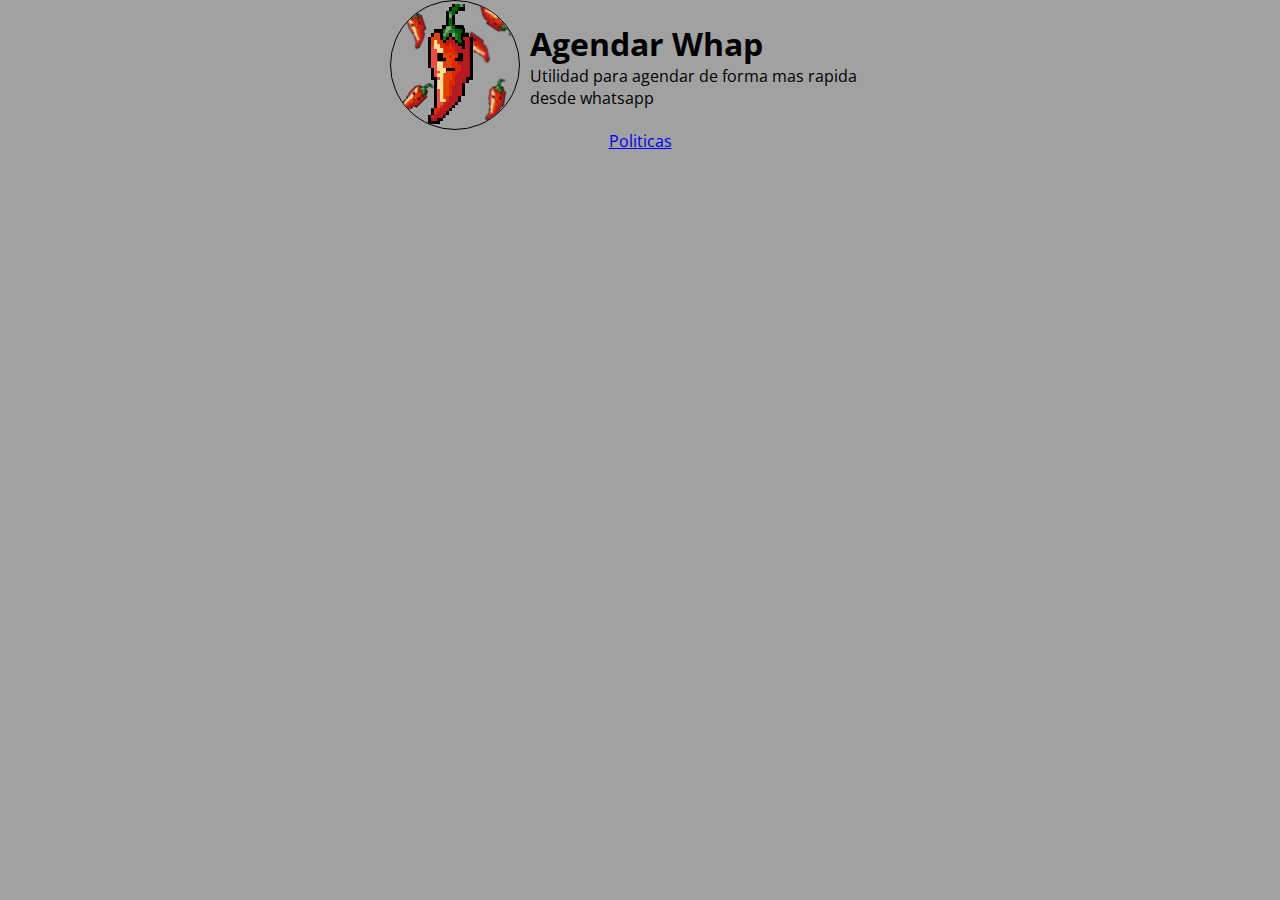
<file: index.html>
<!DOCTYPE html>
<html lang="en">
<head>
    <meta charset="UTF-8">
    <meta name="viewport" content="width=device-width, initial-scale=1.0">
    <link rel="stylesheet" href="index.css">
    <title>AgendWhap</title>
    <link rel="preconnect" href="https://fonts.googleapis.com">
<link rel="preconnect" href="https://fonts.gstatic.com" crossorigin>
<link href="https://fonts.googleapis.com/css2?family=Open+Sans:ital,wght@0,300..800;1,300..800&display=swap" rel="stylesheet">
</head>
<body>
    <div id="top">
        <img id="logo"  src="img/logo-128.png" alt="logo">
        <div id="texto">
            <h1>Agendar Whap</h1>
            <p>Utilidad para agendar de forma mas rapida desde whatsapp</p>
        </div>
    </div>
    <div id="links">
        <a href="privacy">Politicas</a>
    </div>
</body>
</html>
</file>
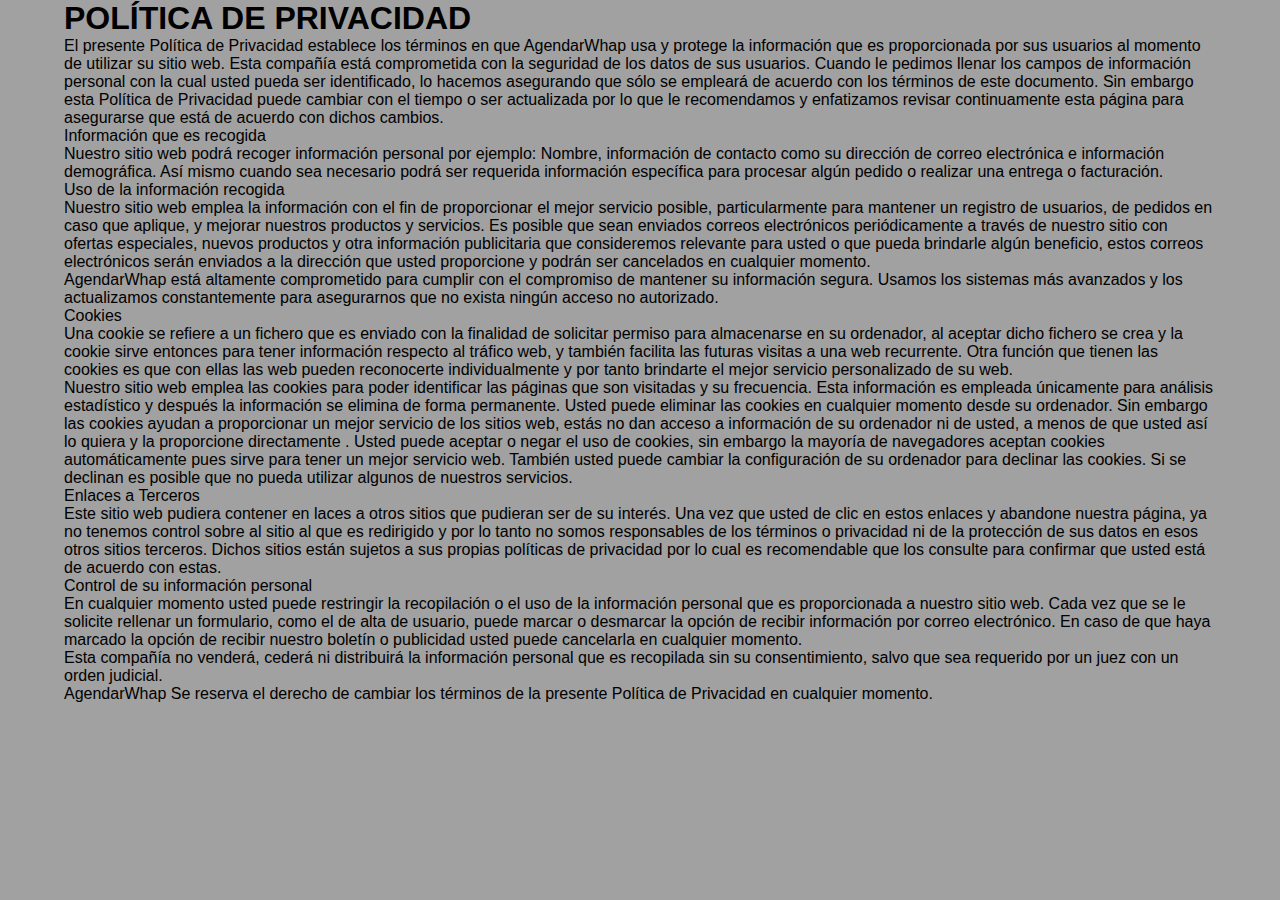
<file: privacy/index.html>
<!DOCTYPE html>
<html lang="en">

<head>
    <meta charset="UTF-8">
    <meta name="viewport" content="width=device-width, initial-scale=1.0">
    <link rel="stylesheet" href="index.css">
    <title>Politicas de privacidad</title>
</head>

<body>
    <div id="texto">

        <h1>POLÍTICA DE PRIVACIDAD</h1>
        <p>
            El presente Política de Privacidad establece los términos en que AgendarWhap usa y protege la información
            que es proporcionada por sus usuarios al momento de utilizar su sitio web. Esta compañía está comprometida
            con la seguridad de los datos de sus usuarios. Cuando le pedimos llenar los campos de información personal
            con la cual usted pueda ser identificado, lo hacemos asegurando que sólo se empleará de acuerdo con los
            términos de este documento. Sin embargo esta Política de Privacidad puede cambiar con el tiempo o ser
            actualizada por lo que le recomendamos y enfatizamos revisar continuamente esta página para asegurarse que
            está de acuerdo con dichos cambios.
            <br>
            Información que es recogida
            <br>
            Nuestro sitio web podrá recoger información personal por ejemplo: Nombre, información de contacto como su
            dirección de correo electrónica e información demográfica. Así mismo cuando sea necesario podrá ser
            requerida información específica para procesar algún pedido o realizar una entrega o facturación.
            <br>
            Uso de la información recogida
            <br>
            Nuestro sitio web emplea la información con el fin de proporcionar el mejor servicio posible,
            particularmente para mantener un registro de usuarios, de pedidos en caso que aplique, y mejorar nuestros
            productos y servicios. Es posible que sean enviados correos electrónicos periódicamente a través de nuestro
            sitio con ofertas especiales, nuevos productos y otra información publicitaria que consideremos relevante
            para usted o que pueda brindarle algún beneficio, estos correos electrónicos serán enviados a la dirección
            que usted proporcione y podrán ser cancelados en cualquier momento.
            <br>            
            AgendarWhap está altamente comprometido para cumplir con el compromiso de mantener su información segura.
            Usamos los sistemas más avanzados y los actualizamos constantemente para asegurarnos que no exista ningún
            acceso no autorizado.
            <br>         
            Cookies
            <br>
            Una cookie se refiere a un fichero que es enviado con la finalidad de solicitar permiso para almacenarse en
            su ordenador, al aceptar dicho fichero se crea y la cookie sirve entonces para tener información respecto al
            tráfico web, y también facilita las futuras visitas a una web recurrente. Otra función que tienen las
            cookies es que con ellas las web pueden reconocerte individualmente y por tanto brindarte el mejor servicio
            personalizado de su web.
            <br>            
            Nuestro sitio web emplea las cookies para poder identificar las páginas que son visitadas y su frecuencia.
            Esta información es empleada únicamente para análisis estadístico y después la información se elimina de
            forma permanente. Usted puede eliminar las cookies en cualquier momento desde su ordenador. Sin embargo las
            cookies ayudan a proporcionar un mejor servicio de los sitios web, estás no dan acceso a información de su
            ordenador ni de usted, a menos de que usted así lo quiera y la proporcione directamente . Usted puede
            aceptar o negar el uso de cookies, sin embargo la mayoría de navegadores aceptan cookies automáticamente
            pues sirve para tener un mejor servicio web. También usted puede cambiar la configuración de su ordenador
            para declinar las cookies. Si se declinan es posible que no pueda utilizar algunos de nuestros servicios.
            <br>
            Enlaces a Terceros
            <br>
            Este sitio web pudiera contener en laces a otros sitios que pudieran ser de su interés. Una vez que usted de
            clic en estos enlaces y abandone nuestra página, ya no tenemos control sobre al sitio al que es redirigido y
            por lo tanto no somos responsables de los términos o privacidad ni de la protección de sus datos en esos
            otros sitios terceros. Dichos sitios están sujetos a sus propias políticas de privacidad por lo cual es
            recomendable que los consulte para confirmar que usted está de acuerdo con estas.
            <br>
            Control de su información personal
            <br>
            En cualquier momento usted puede restringir la recopilación o el uso de la información personal que es
            proporcionada a nuestro sitio web. Cada vez que se le solicite rellenar un formulario, como el de alta de
            usuario, puede marcar o desmarcar la opción de recibir información por correo electrónico. En caso de que
            haya marcado la opción de recibir nuestro boletín o publicidad usted puede cancelarla en cualquier momento.
            <br>
            Esta compañía no venderá, cederá ni distribuirá la información personal que es recopilada sin su
            consentimiento, salvo que sea requerido por un juez con un orden judicial.
            <br>
            AgendarWhap Se reserva el derecho de cambiar los términos de la presente Política de Privacidad en cualquier
            momento.</p>
    </div>
</body>

</html>
</file>
<file: index.css>
* {
    margin: 0;
    padding: 0;
    background-color: #a1a1a1;
}
body {
  font-family: "Open Sans", sans-serif;
  font-optical-sizing: auto;
  font-weight: 12px;
  font-style: normal;
}

img {
    border-radius: 50%;
    border: 1px solid black;
}

#top {
    width: 500px;
    margin-left: auto;
    margin-right: auto;
    display: flex;
    align-items: center;
    justify-content: center;
}
#texto{
    margin-left: 10px;
}

#links{
    width: 500px;
    margin-left: auto;
    margin-right: auto;
    display: flex;
    align-items: center;
    justify-content: center;
    color : black;
    text-decoration: none;
}
</file>
<file: privacy/index.css>
* {
    margin: 0;
    padding: 0;
    background-color: #a1a1a1;
}
body {
  font-family: "Open Sans", sans-serif;
  font-optical-sizing: auto;
  font-weight: 14px;
  font-style: normal;
}

#texto{
    width: 90%;
    margin-left: auto;
    margin-right: auto;

}

#links{
    display: flex;
    align-items: center;
    justify-content: center;
    color : black;
    text-decoration: none;
}
</file>
